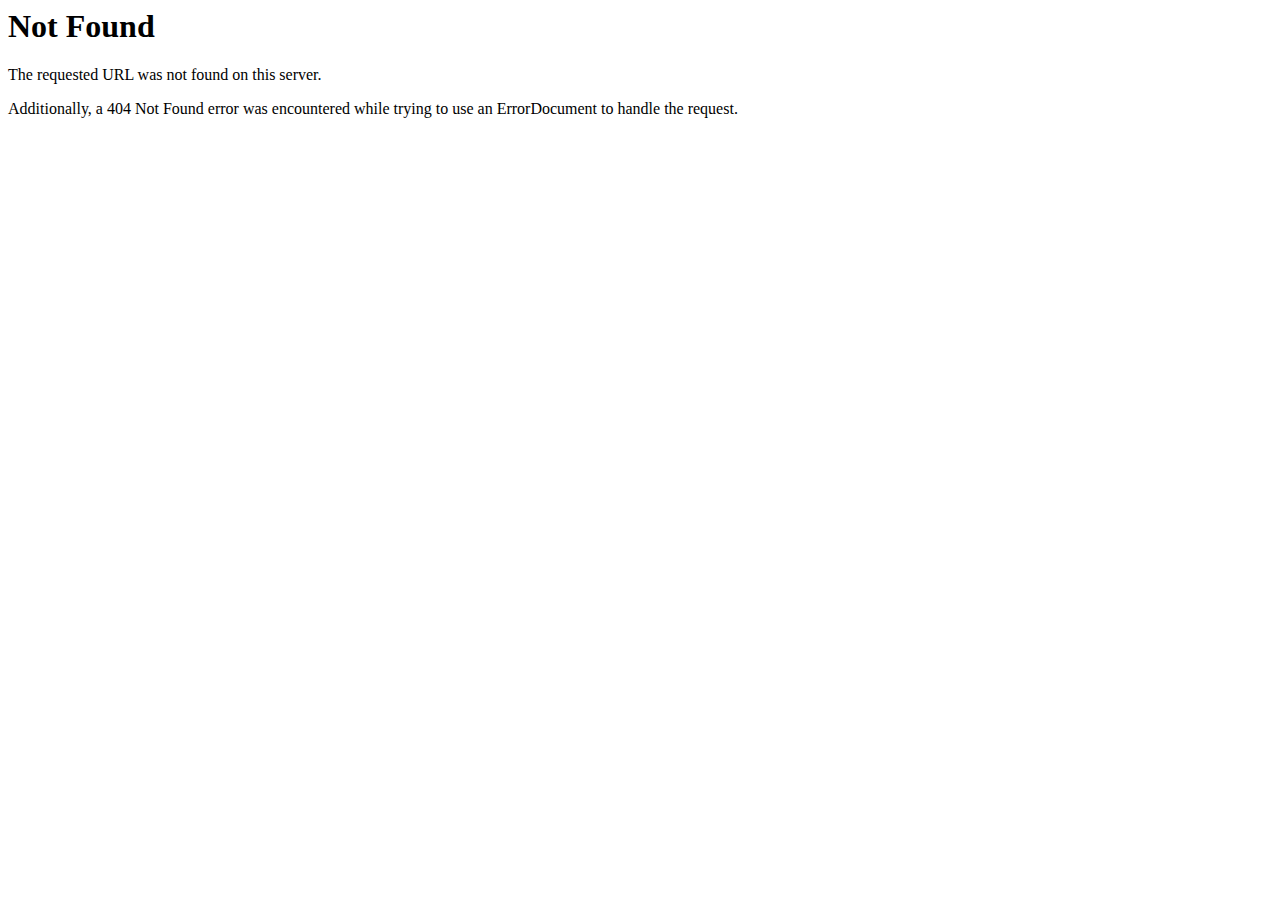
<file: lib/owlcarousel/owl.carousel.min.html>
<!DOCTYPE HTML PUBLIC "-//IETF//DTD HTML 2.0//EN">
<html><head>
<title>404 Not Found</title>
</head><body>
<h1>Not Found</h1>
<p>The requested URL was not found on this server.</p>
<p>Additionally, a 404 Not Found
error was encountered while trying to use an ErrorDocument to handle the request.</p>
</body></html>
</file>
